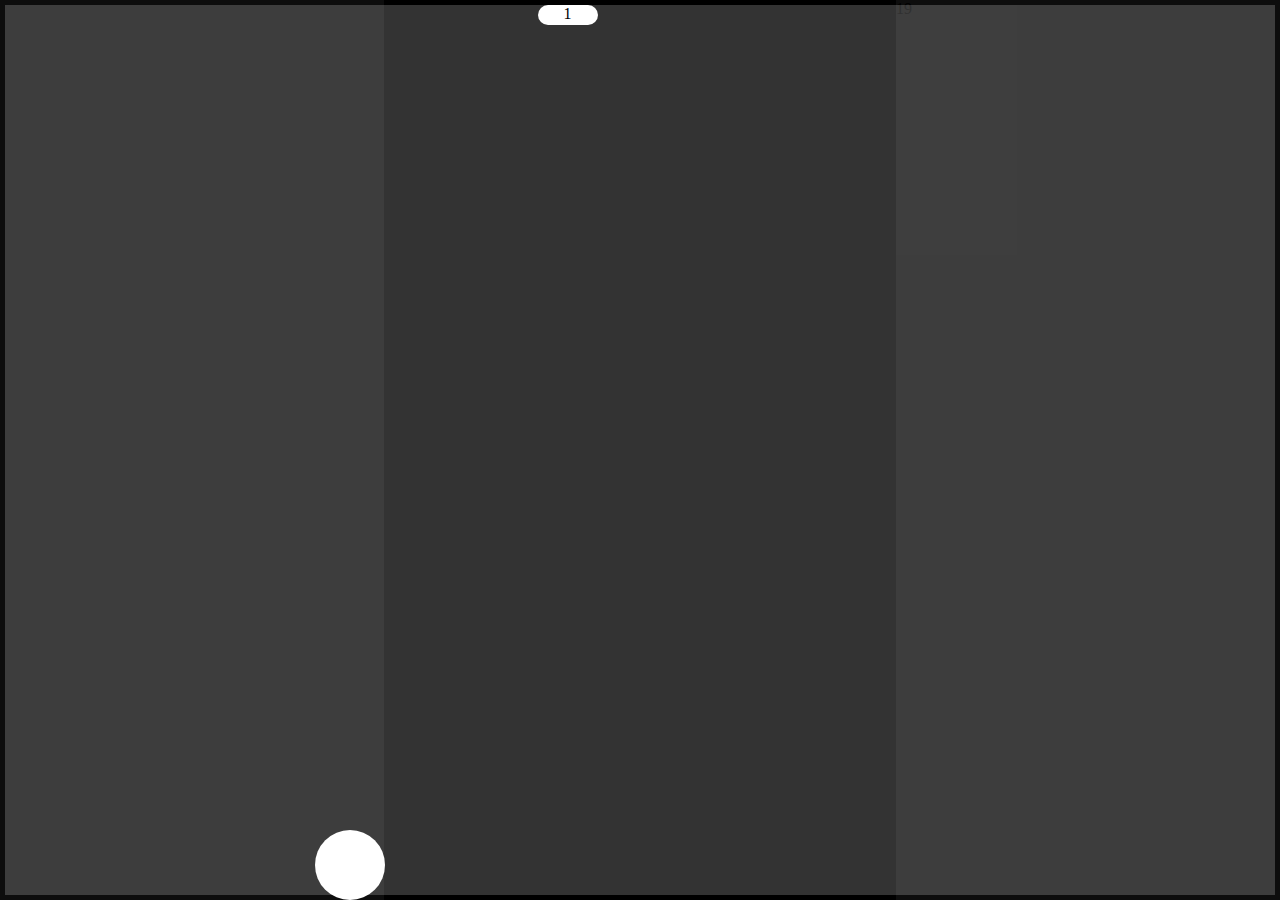
<file: Big Ball/index.html>
<!DOCTYPE html>
<html>

<head>
  <meta charset="UTF-8">
  <meta name="viewport" content="width=device-width, initial-scale=1">
  <title></title>
  <link rel="stylesheet" href="style.css" type="text/css" media="all" />
</head>

<body>
  <div class="scoreCard">
    0
  </div>
  <div class="ball">
    
  </div>
  <div class="leftArea area">
    
  </div>
  <div class="rightArea area">
    19
  </div>
  <div class="perks">
    
  </div>
  <script src="main.js" type="text/javascript" charset="utf-8"></script>
</body>

</html>
</file>
<file: Big Ball/style.css>
*{
  margin: 0;
  padding: 0;
}

body {
  background-color: #333333;
  border: solid black 5px;
  height: 100vh;
  box-sizing: border-box;
}

::-webkit-scrollbar {
    display: none;
}

.ball {
  z-index: 10;
  position: absolute;
  background-color: white;
  border-radius: 50%;
  width: 70px;
  height: 70px;
  top: 0px;
  left: 0px;
  transform: translate(0vw, 0vh);
}

.perks {
  position: absolute;
  width: 100%;
  height: 30px;
  bottom: 0;
}

.greens {
  position: absolute;
  z-index: 100;
  background: greenyellow;
  height: 20px;
  width: 20px;
  border-radius: 50%;
  bottom: 5px;
}

.reds {
  position: absolute;
  z-index: 100;
  background: red;
  height: 20px;
  width: 20px;
  border-radius: 50%;
  bottom: 5px;
}

.scoreCard{
  text-align: center;
  position: absolute;
  min-width: 60px;
  height: 20px;
  background: white;
  left: 42%;
  top: 5px;
  border-radius: 10px;
}

.leftArea {
  position: absolute;
  left: 0;
  top: 0;
  height: 100%;
  width: 30%;
  background: white;
  opacity: 0.05;
}

.rightArea {
  position: absolute;
  right: 0;
  top: 0;
  height: 100%;
  width: 30%;
  background: white;
  opacity: 0.05;
}
</file>
